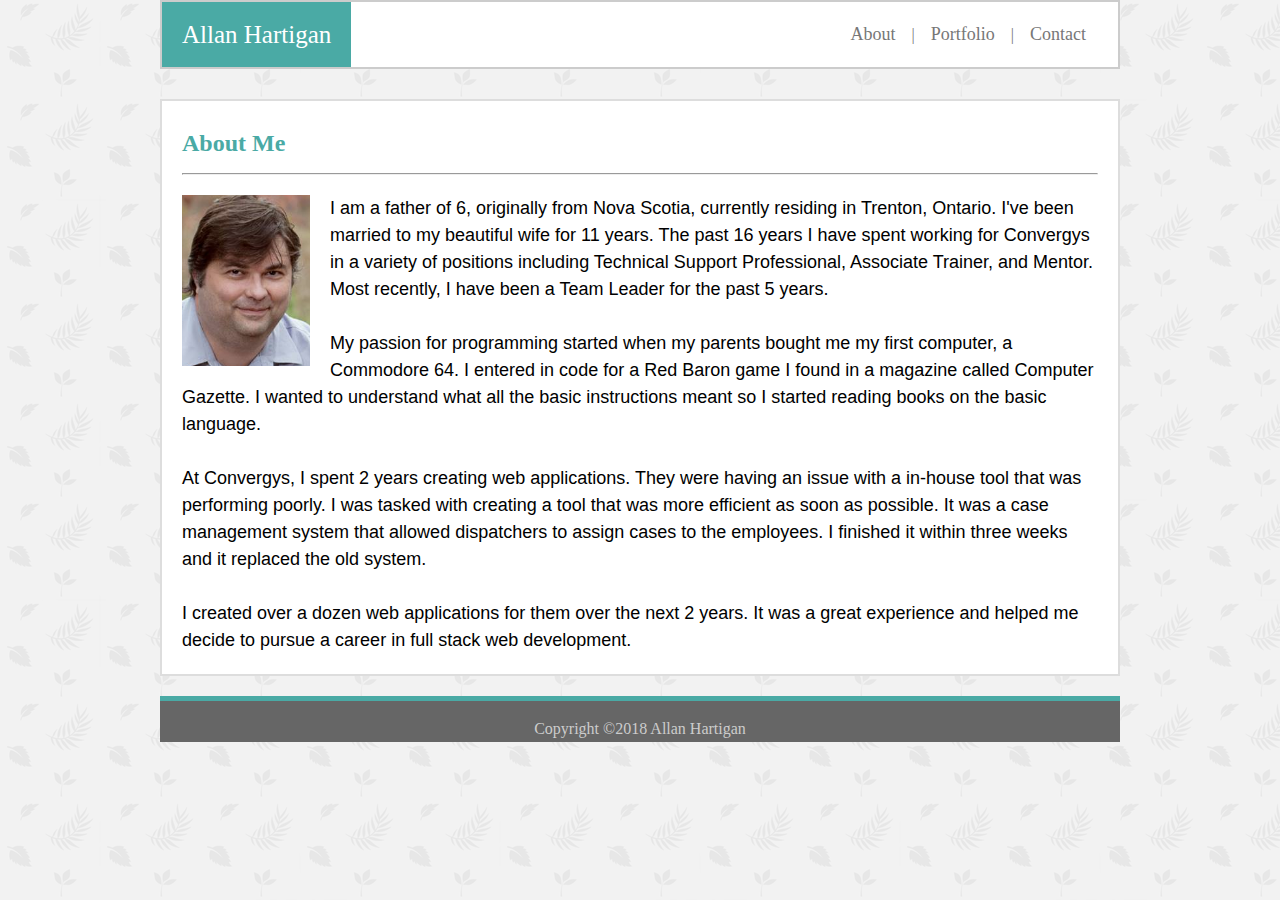
<file: index.html>
<!DOCTYPE html>
<html lang="en">
<head>
    <meta charset="UTF-8">
    <meta name="viewport" content="width=device-width, initial-scale=1.0">
    <meta http-equiv="X-UA-Compatible" content="ie=edge">
    <title>Basic Portfolio</title>
    <link rel="stylesheet" href="assets/css/style.css">
</head>
<body>
    <div class="container">
    <header>
        <div id="logo">
            <h1>Allan Hartigan</h1>
        </div>
        <nav>
            <a href="index.html" class="navLink">About</a> |
            <a href="portfolio.html" class="navLink">Portfolio</a> |
            <a href="contact.html" class="navLink">Contact</a>           
        </nav>
    </header>
    <section>
        <h2>About Me</h2>
        <hr>
        <article>
            <img id="myPhoto" src="assets/images/Allan.PNG" alt="Picture of Myself">
            <p>
                I am a father of 6, originally from Nova Scotia, currently residing in Trenton, Ontario. I've been married to my beautiful wife for 11 years. The past 16 years I have spent working for Convergys in a variety of positions including Technical Support Professional, Associate Trainer, and Mentor. Most recently, I have been a Team Leader for the past 5 years. 
            </p>
            <br>
            <p>
                My passion for programming started when my parents bought me my first computer, a Commodore 64. I entered in code for a Red Baron game I found in a magazine called Computer Gazette. I wanted to understand what all the basic instructions meant so I started reading books on the basic language.  
            </p>
            <br>
            <p>
                    At Convergys, I spent 2 years creating web applications. They were having an issue with a in-house tool that was performing poorly. I was tasked with creating a tool that was more efficient as soon as possible. It was a case management system that allowed dispatchers to assign cases to the employees. I finished it within three weeks and it replaced the old system. 
                </p>
                <br>
                <p>
                        I created over a dozen web applications for them over the next 2 years. It was a great experience and helped me decide to pursue a career in full stack web development. 
                    </p>
                   
        </article>
    </section>
    <footer class="footer">
        <span>Copyright &copy;2018 Allan Hartigan</span>
    </footer>
</div>
</body>
</html>
</file>
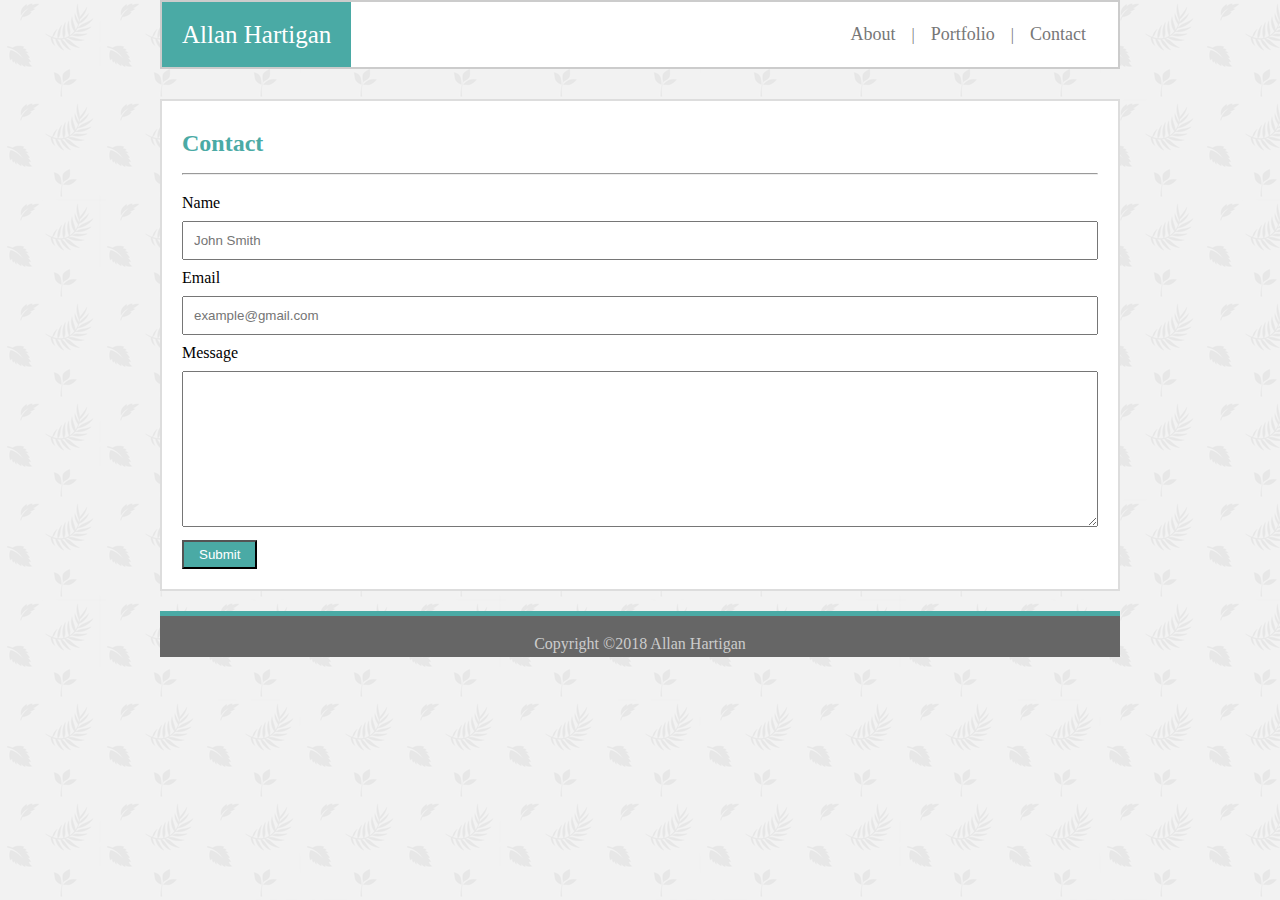
<file: contact.html>
<!DOCTYPE html>
<html lang="en">

<head>
        <meta charset="UTF-8">
        <meta name="viewport" content="width=device-width, initial-scale=1.0">
        <meta http-equiv="X-UA-Compatible" content="ie=edge">
        <title>Basic Portfolio - Contacts</title>
        <link rel="stylesheet" href="assets/css/style.css">
</head>

<body>
        <header>
                <div class="container">
                        <div id="logo">
                                <h1>Allan Hartigan</h1>
                        </div>
                        <nav>
                                <a href="index.html" class="navLink">About</a> |
                                <a href="portfolio.html" class="navLink">Portfolio</a> |
                                <a href="contact.html" class="navLink">Contact</a>
                        </nav>
        </header>
        <section>
                <h2>Contact</h2>
                <hr>
                <form>
                        <label for="name">Name</label>
                        <br>
                        <input type="text" name="fullName" id="name" placeholder="John Smith" value="">
                        <br>
                        <label for="email">Email</label>
                        <br>
                        <input type="text" name="emailAddress" id="email" placeholder="example@gmail.com" value="">
                        <br>
                        <label for="message">Message</label>
                        <br>
                        <textarea name="msg" id="message" cols="30" rows="10"></textarea>
                        <br>
                        <input type="submit" value="Submit">
                </form>
        </section>
        <footer>
                <span>Copyright &copy;2018 Allan Hartigan</span>
        </footer>
        </div>
</body>

</html>
</file>
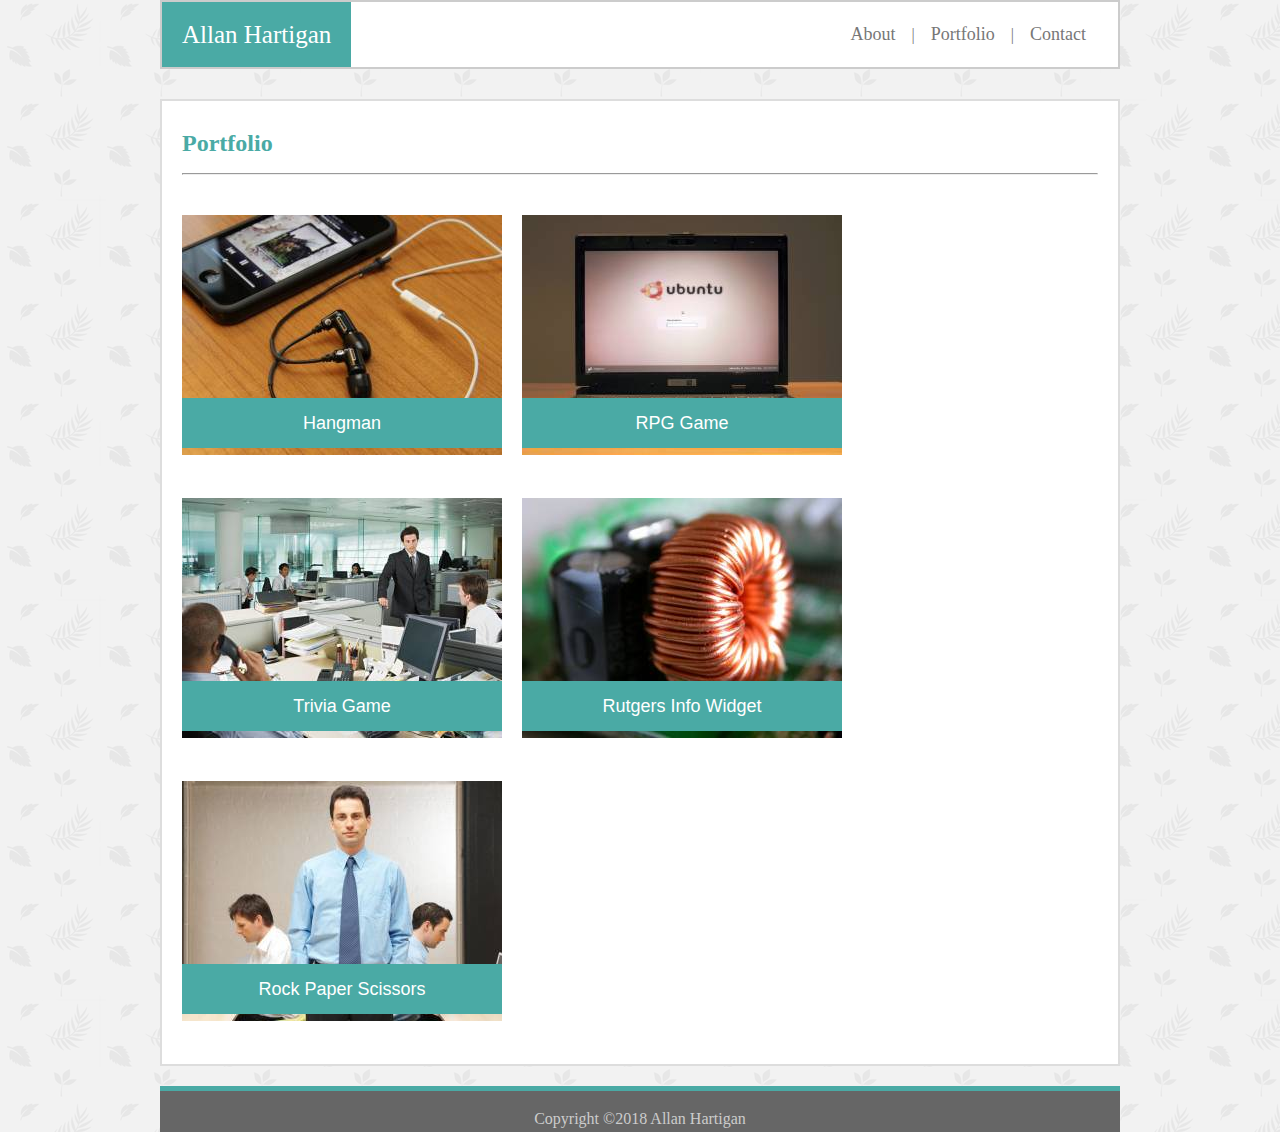
<file: portfolio.html>
<!DOCTYPE html>
<html lang="en">

<head>
        <meta charset="UTF-8">
        <meta name="viewport" content="width=device-width, initial-scale=1.0">
        <meta http-equiv="X-UA-Compatible" content="ie=edge">
        <title>Portfolio</title>
        <link rel="stylesheet" href="assets/css/style.css">
</head>

<body>
        <div class="container">
                <header>
                        <div id="logo">
                                <h1>Allan Hartigan</h1>
                        </div>
                        <nav>
                                <a href="index.html" class="navLink">About</a> |
                                <a href="portfolio.html" class="navLink">Portfolio</a> |
                                <a href="contact.html" class="navLink">Contact</a>
                        </nav>
                </header>
                <section>
                        <h2>Portfolio</h2>
                        <hr>
                        <figure>
                                <img class="portImage" src="assets/images/hangman.jpg" alt="">
                                <figcaption>Hangman</figcaption>
                        </figure>
                        <figure>
                                <img class="portImage" src="assets/images/RPG.jpg" alt="">
                                <figcaption>RPG Game</figcaption>
                        </figure>
                        <figure>
                                <img  class="portImage" src="assets/images/trivia.jpg" alt="">
                                <figcaption>Trivia Game</figcaption>
                        </figure>
                        <figure>
                                <img class="portImage" src="assets/images/rutgers.jpg" alt="">
                                <figcaption>Rutgers Info Widget</figcaption>
                        </figure>
                        <figure>
                                <img class="portImage" src="assets/images/rockpaper.jpg" alt="">
                                <figcaption>Rock Paper Scissors</figcaption>
                        </figure>
                </section>
                <footer>
                        <span>Copyright &copy;2018 Allan Hartigan</span>
                </footer>
        </div>
</body>

</html>
</file>
<file: assets/css/style.css>
/* http://meyerweb.com/eric/tools/css/reset/ 
   v2.0 | 20110126
   License: none (public domain)
*/

html,
body,
div,
span,
applet,
object,
iframe,
h1,
h2,
h3,
h4,
h5,
h6,
p,
blockquote,
pre,
a,
abbr,
acronym,
address,
big,
cite,
code,
del,
dfn,
em,
img,
ins,
kbd,
q,
s,
samp,
small,
strike,
strong,
sub,
sup,
tt,
var,
b,
u,
i,
center,
dl,
dt,
dd,
ol,
ul,
li,
fieldset,
form,
label,
legend,
table,
caption,
tbody,
tfoot,
thead,
tr,
th,
td,
article,
aside,
canvas,
details,
embed,
figure,
figcaption,
footer,
header,
hgroup,
menu,
nav,
output,
ruby,
section,
summary,
time,
mark,
audio,
video {
    margin: 0;
    padding: 0;
    border: 0;
    font-size: 100%;
    font: inherit;
    vertical-align: baseline;
}

/* HTML5 display-role reset for older browsers */

article,
aside,
details,
figcaption,
figure,
footer,
header,
hgroup,
menu,
nav,
section {
    display: block;
}

body {
    line-height: 1;
    background-image: url(../images/leaves-pattern.png);
    margin: auto;
    width: 960px;
}

ol,
ul {
    list-style: none;
}

blockquote,
q {
    quotes: none;
}

blockquote:before,
blockquote:after,
q:before,
q:after {
    content: '';
    content: none;
}

table {
    border-collapse: collapse;
    border-spacing: 0;
}

h2 {
    color: #4aaaa5;
    font-size: 24px;
    padding: 10px 10px 10px 0px;
    font-weight: bold;
    font-family: Georgia, 'Times New Roman', Times, serif;
}

header {
    border-style: solid;
    border-width: 2px;
    border-color: #cccccc;
    background-color: #ffffff;
    overflow: hidden;
}

h1 {
    -webkit-animation-name: colorFlash; /* Safari 4.0 - 8.0 */
    -webkit-animation-duration: 2s;
    -webkit-animation-iteration-count: infinite;
    -webkit-animation-direction: alternate;
    animation-name: colorFlash;
    animation-duration: 2s;
    animation-iteration-count: infinite;
    animation-direction: alternate;
}

/* Safari 4.0 - 8.0 */
@-webkit-keyframes colorFlash {
    from {color: white;}
    to {color: black;}
}

/* Standard syntax */
@keyframes colorFlash {
    from {color: white;}
    to {color: black;}
}

#logo {
    background-color: #4aaaa5;
    float: left;
    color: #ffffff;
    font-size: 25px;
    padding: 20px;
    font-family: Georgia, 'Times New Roman', Times, serif;
}

nav {
    float: right;
    color: #777777;
    padding: 20px;
    font-family: Georgia, 'Times New Roman', Times, serif;
}

nav a {
    text-align: center;
    padding: 12px;
    text-decoration: none;
    font-size: 18px;
    line-height: 25px;
    border-radius: 4px;
    color: #777777;
}

nav a:hover {
    color: #FF0000;
}

section {
    clear: both;
    background-color: #ffffff;
    Margin-top: 30px;
    padding: 20px;
    overflow: hidden;
    border: 2px solid #dddddd;
}

footer {
    overflow: hidden;
    background-color: #666666;
    text-align: center;
    padding-top: 20px;
    padding-bottom: 5px;
    color: #cccccc;
    clear: both;
    border-top: 5px solid #4aaaa5;
    margin-top: 20px;
}

hr {
    margin-bottom: 20px;
}

#myPhoto {
    float: left;
    margin-right: 20px;
}

article {
    float: left;
    line-height: 150%;
    font-size: 18px;
    font-family: arial, 'Helvetica Neue', Helvetica, sans-serif;
}

figure {
    float: left;
    position: relative;
    padding: 20px;
    margin-left: -20px;
}

figcaption {
    position: absolute;
    bottom: 30px;
    z-index: 1;
    background-color: #4aaaa5;
    padding: 16px;
    text-align: center;
    font-size: 18px;
    color: #ffffff;
    width: 80%;
    font-family: arial, 'Helvetica Neue', Helvetica, sans-serif;
}

figcaption:hover {
    background-color: #3E0CE8;
}

Input[type=text] {
    padding: 10px;
    margin: 10px 0px 10px 0px;
    width: 100%;
    box-sizing: border-box;
}

textarea {
    margin: 10px 0px 10px 0px;
    width: 100%;
    box-sizing: border-box;
}

input[type=submit] {
    background-color: #4aaaa5;
    padding: 5px 15px;
    color: #ffffff;
}

input[type=submit]:hover {
    background-color: #7FFF0D;
    color: #000000
}

@media screen and (max-width: 980px) {
    body {
        width: 100%;
    }
    .container {
        width: 100%;
    }

    input[type=text] {
        padding: 10px;
        margin: 10 0 10 0;
        width: 100%;
        box-sizing: border-box;
    }
    
    textarea {
        width: 100%;
    }
    article {
        float: none;
        display: block;
        margin-left: auto;
        margin-right: auto;
    }
    section {
        margin: 0 auto;
        clear: none;
    }
    figcaption {
        position: absolute;
        bottom: 30px;
        z-index: 1;
        background-color: #4aaaa5;
        padding: 16px;
        text-align: center;
        font-size: 18px;
        color: #ffffff;
        width: 80%;
        font-family: arial, 'Helvetica Neue', Helvetica, sans-serif;
    }
    
}

@media screen and (max-width: 768px) {
    body {
        width: 100%;
    }
    .container {
        width: 100%;
    }
    input[type=text] {  
        
        width: 100%;
        
    }
    
    textarea {
        width: 100%;
    }
    
    
    figure {
        width: 100%;
    }
    figcaption {
        position: absolute;
        right: 0;
        left: 20px;
        bottom: 30px;
        z-index: 1;
        background-color: #4aaaa5;
        padding-top: 16px;
        padding-bottom: 16px;
        padding-left: 0px;
        padding-right: 0px;
        text-align: center;
        font-size: 18px;
        color: #ffffff;
        width: 94%;
        font-family: arial, 'Helvetica Neue', Helvetica, sans-serif;
    }

    .portImage {
        width: 100%;
    }
    
    
    
}
@media screen and (max-width: 640px) {
    body {
       width: 100%;
    }
    .container {
        width: 100%;
    }
    #logo {
        float: none;
        text-align: center;
    }
    nav {
        float: None;
        text-align: center;
    }
   
    
    section {
        clear: none;
    }
    figure {
        width: 100%;
    }
    
    figcaption {
        width: 90%;
    }

    Input[type=text] {
        padding: 10px;
        box-sizing: border-box;
        width: 100%;
    }
    
    textarea {
        width: 100%;
    }
    
    #logo, nav {
        width: 100%;
    }

    footer {
        width: 100%;
    }

    hr {
        width: 100%;
    }
    header  {
        position: static;
    }

    #myPhoto {
        max-width: 200px;
    }
}
</file>
